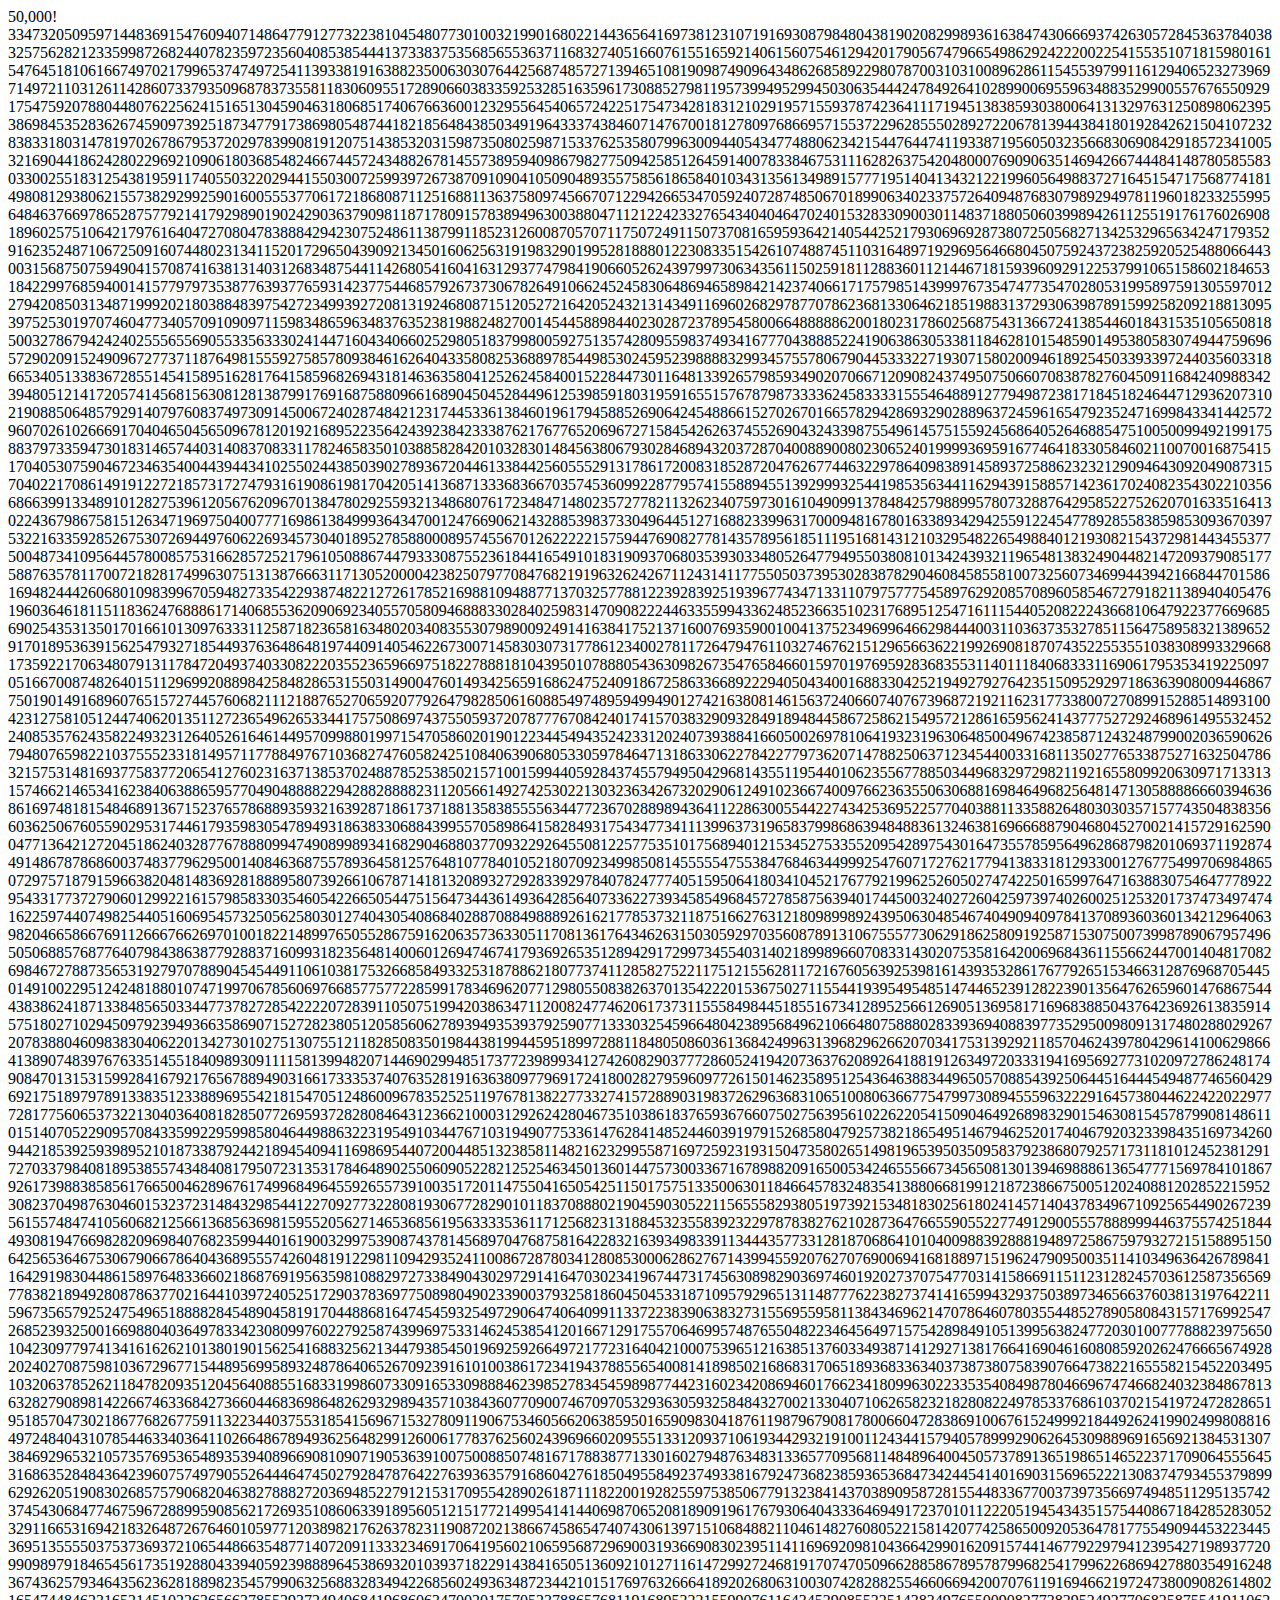
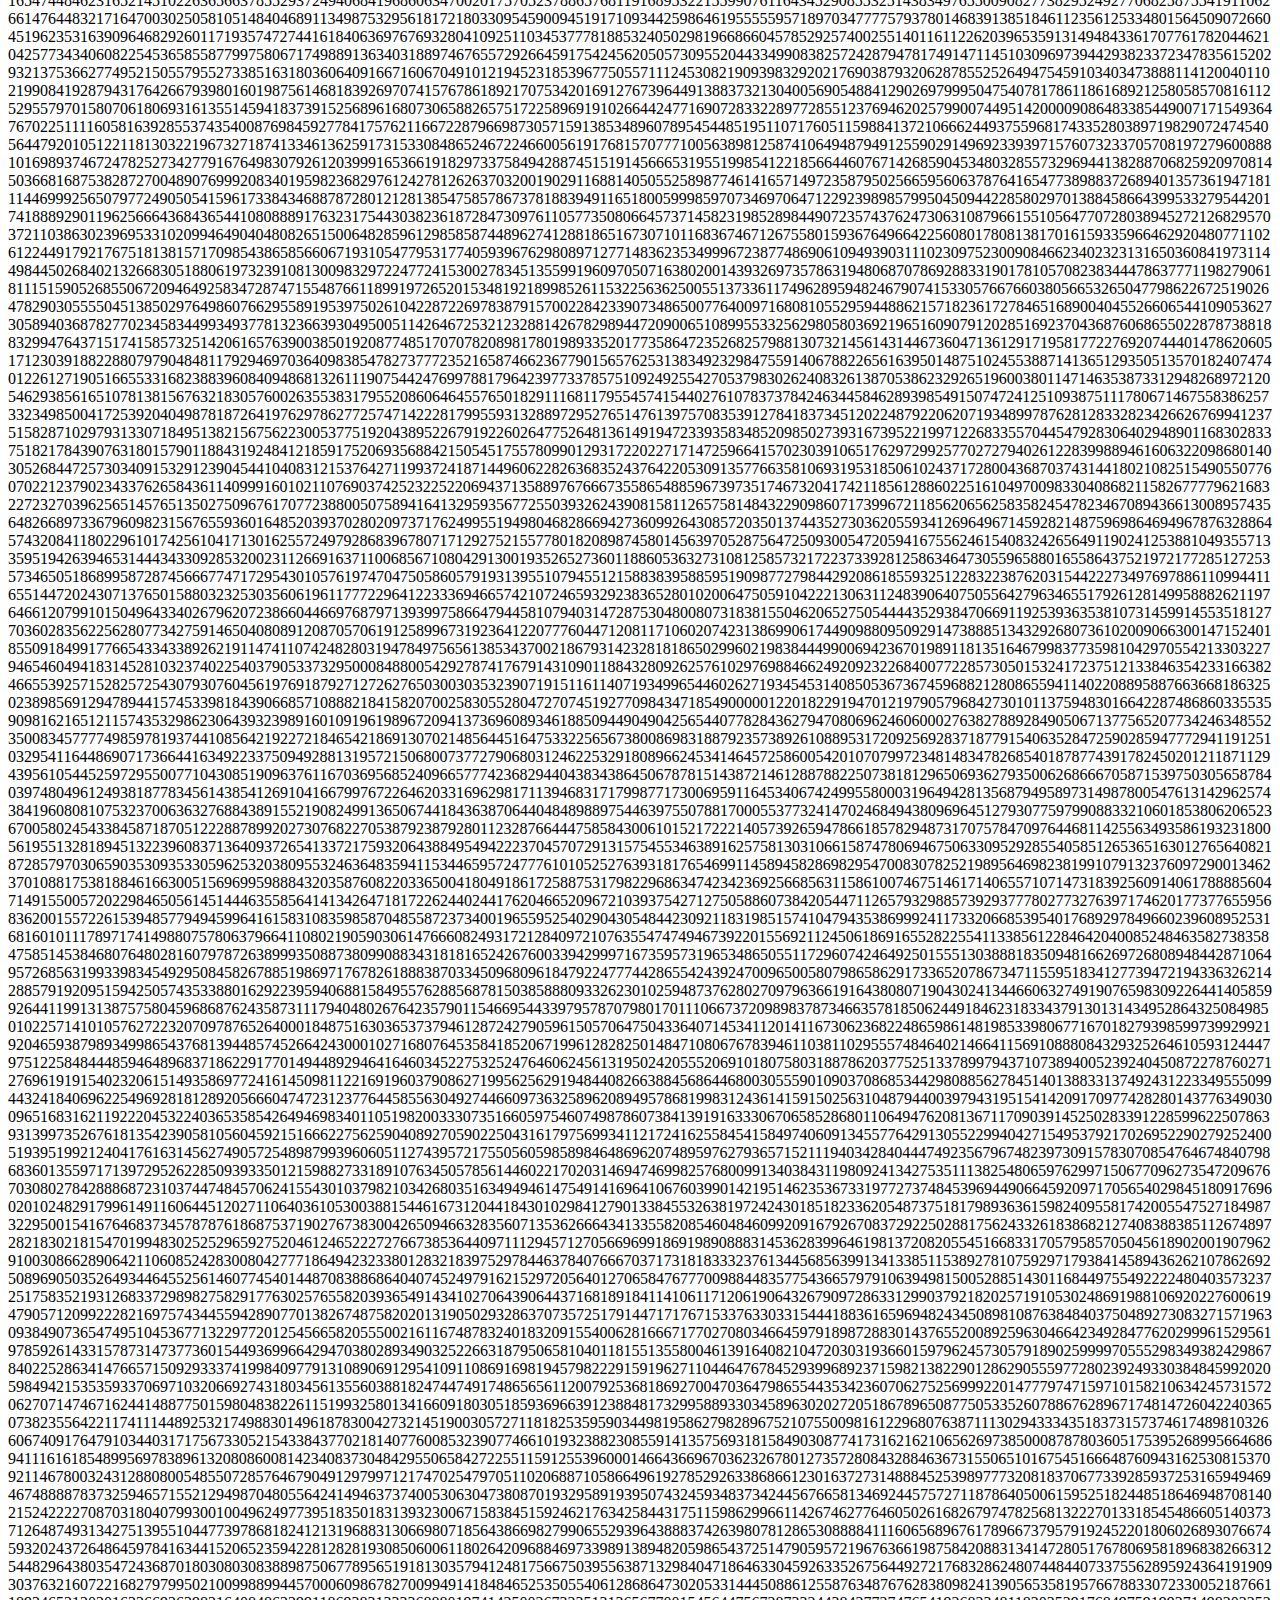
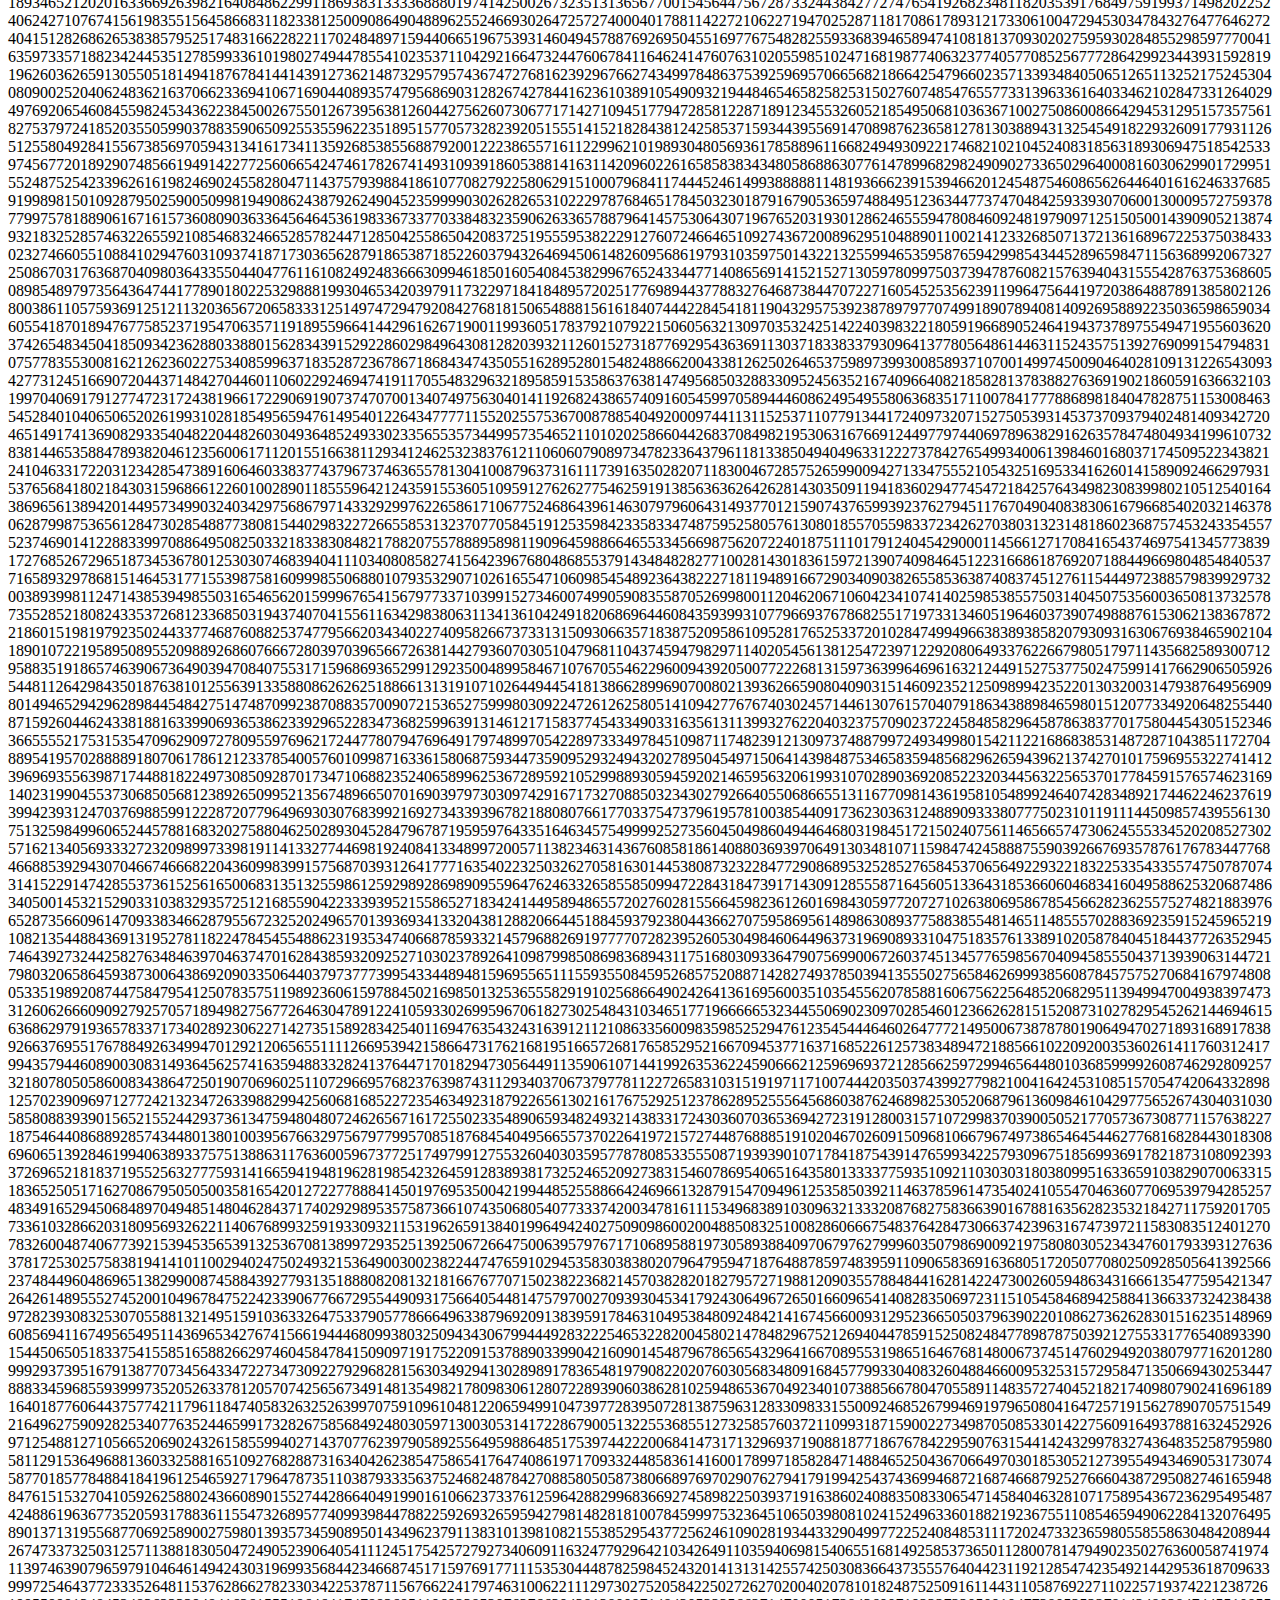
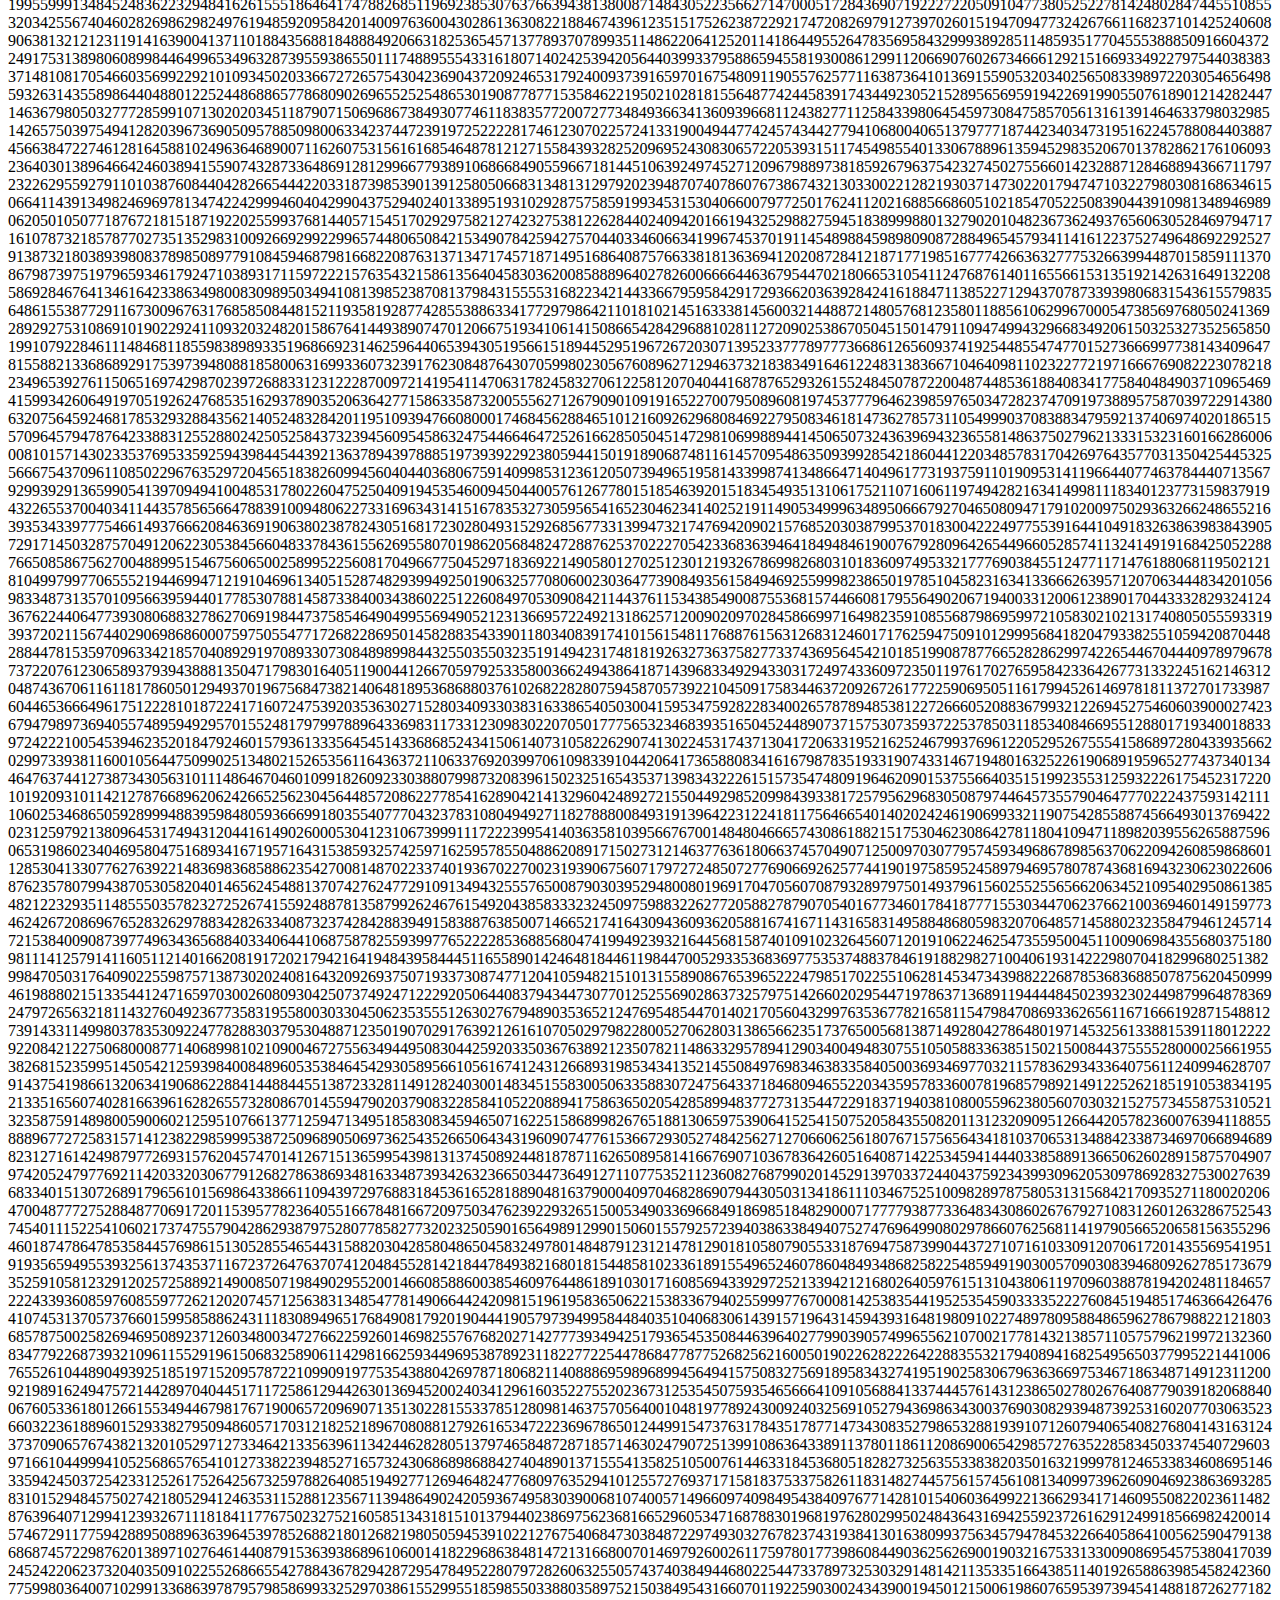
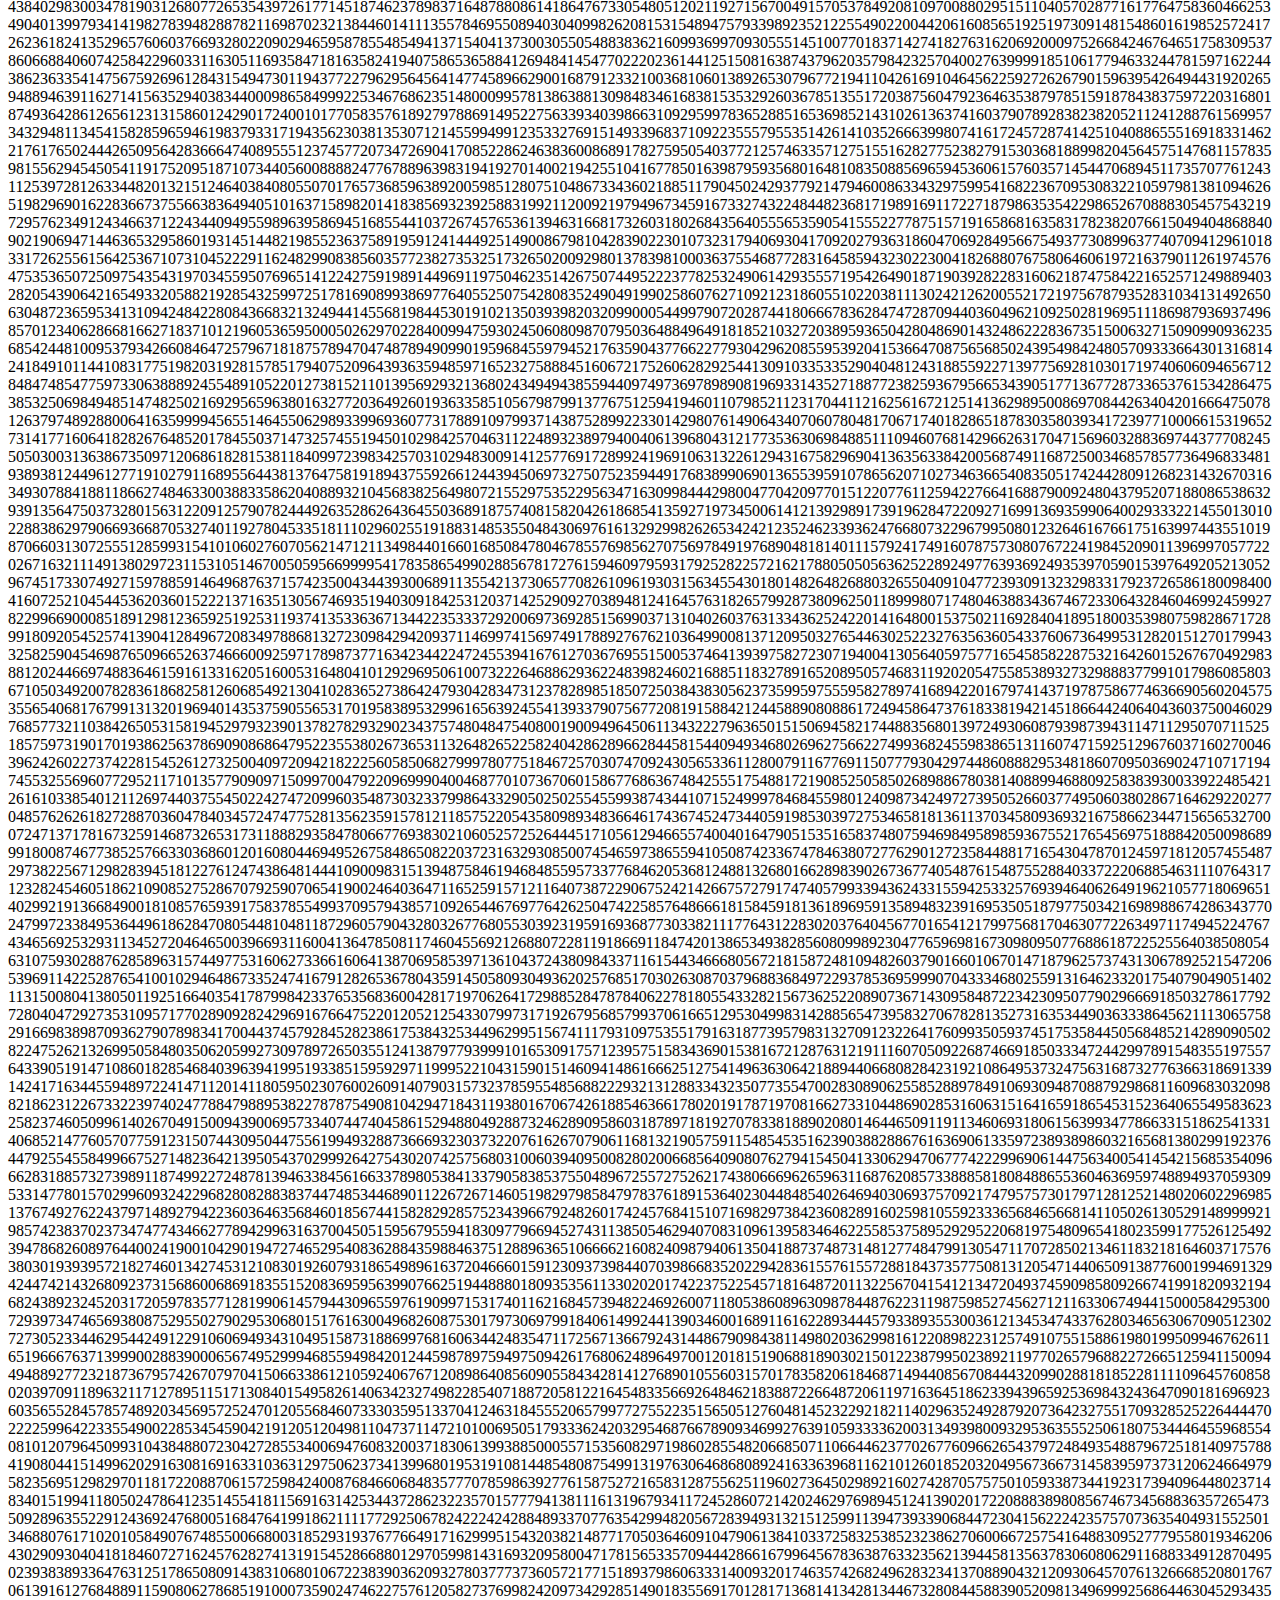
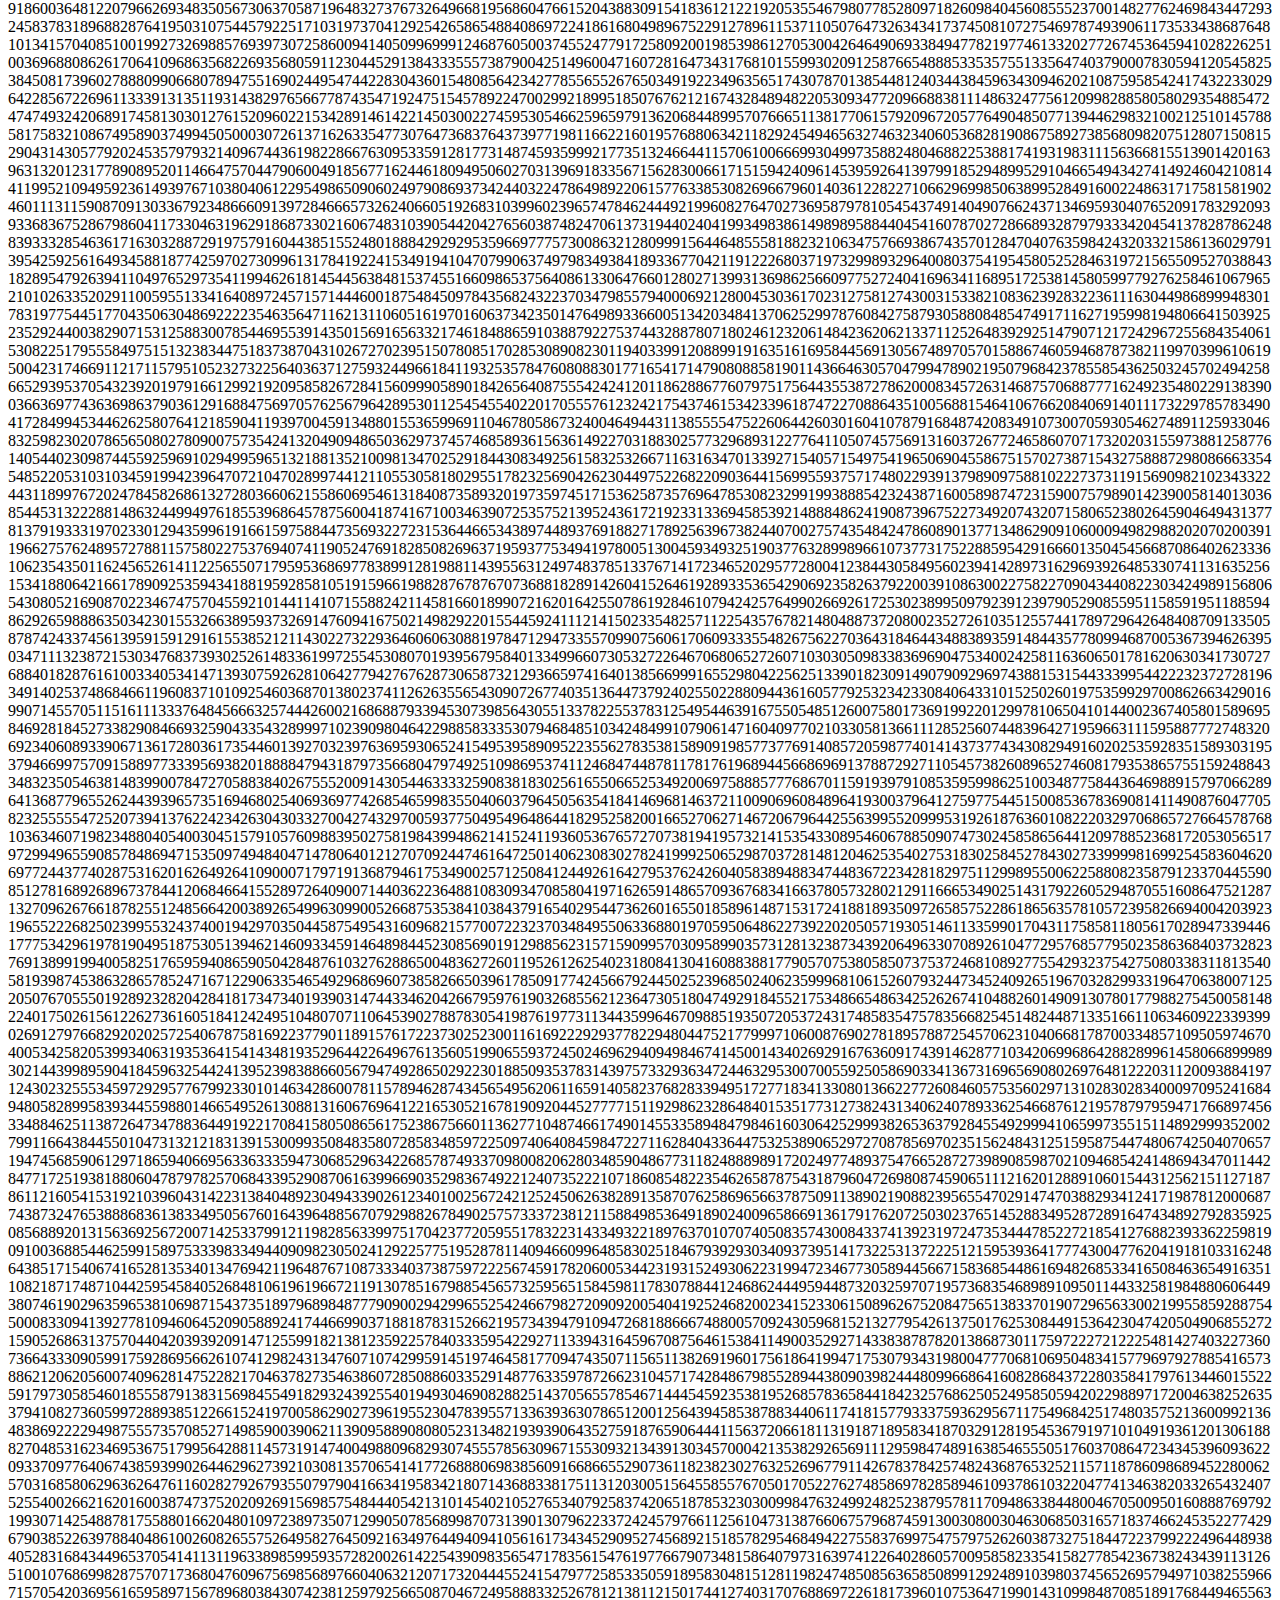
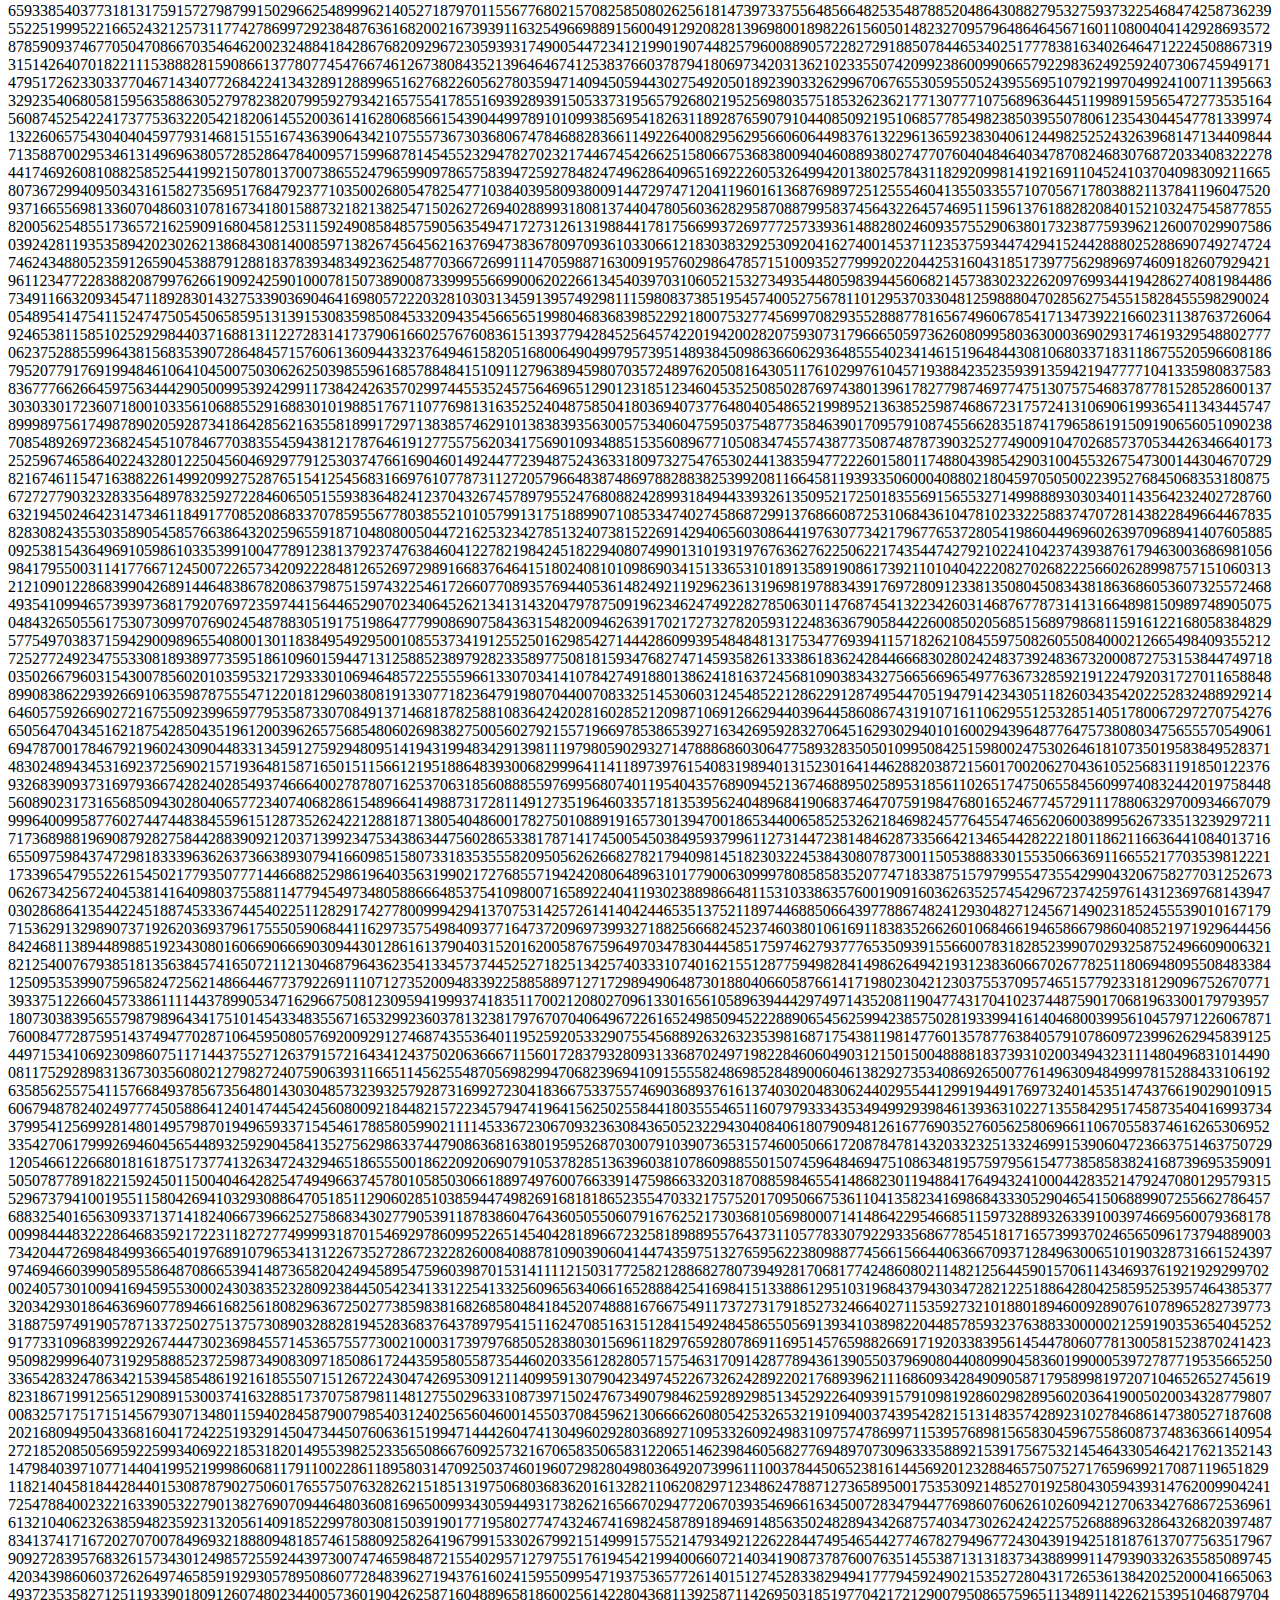
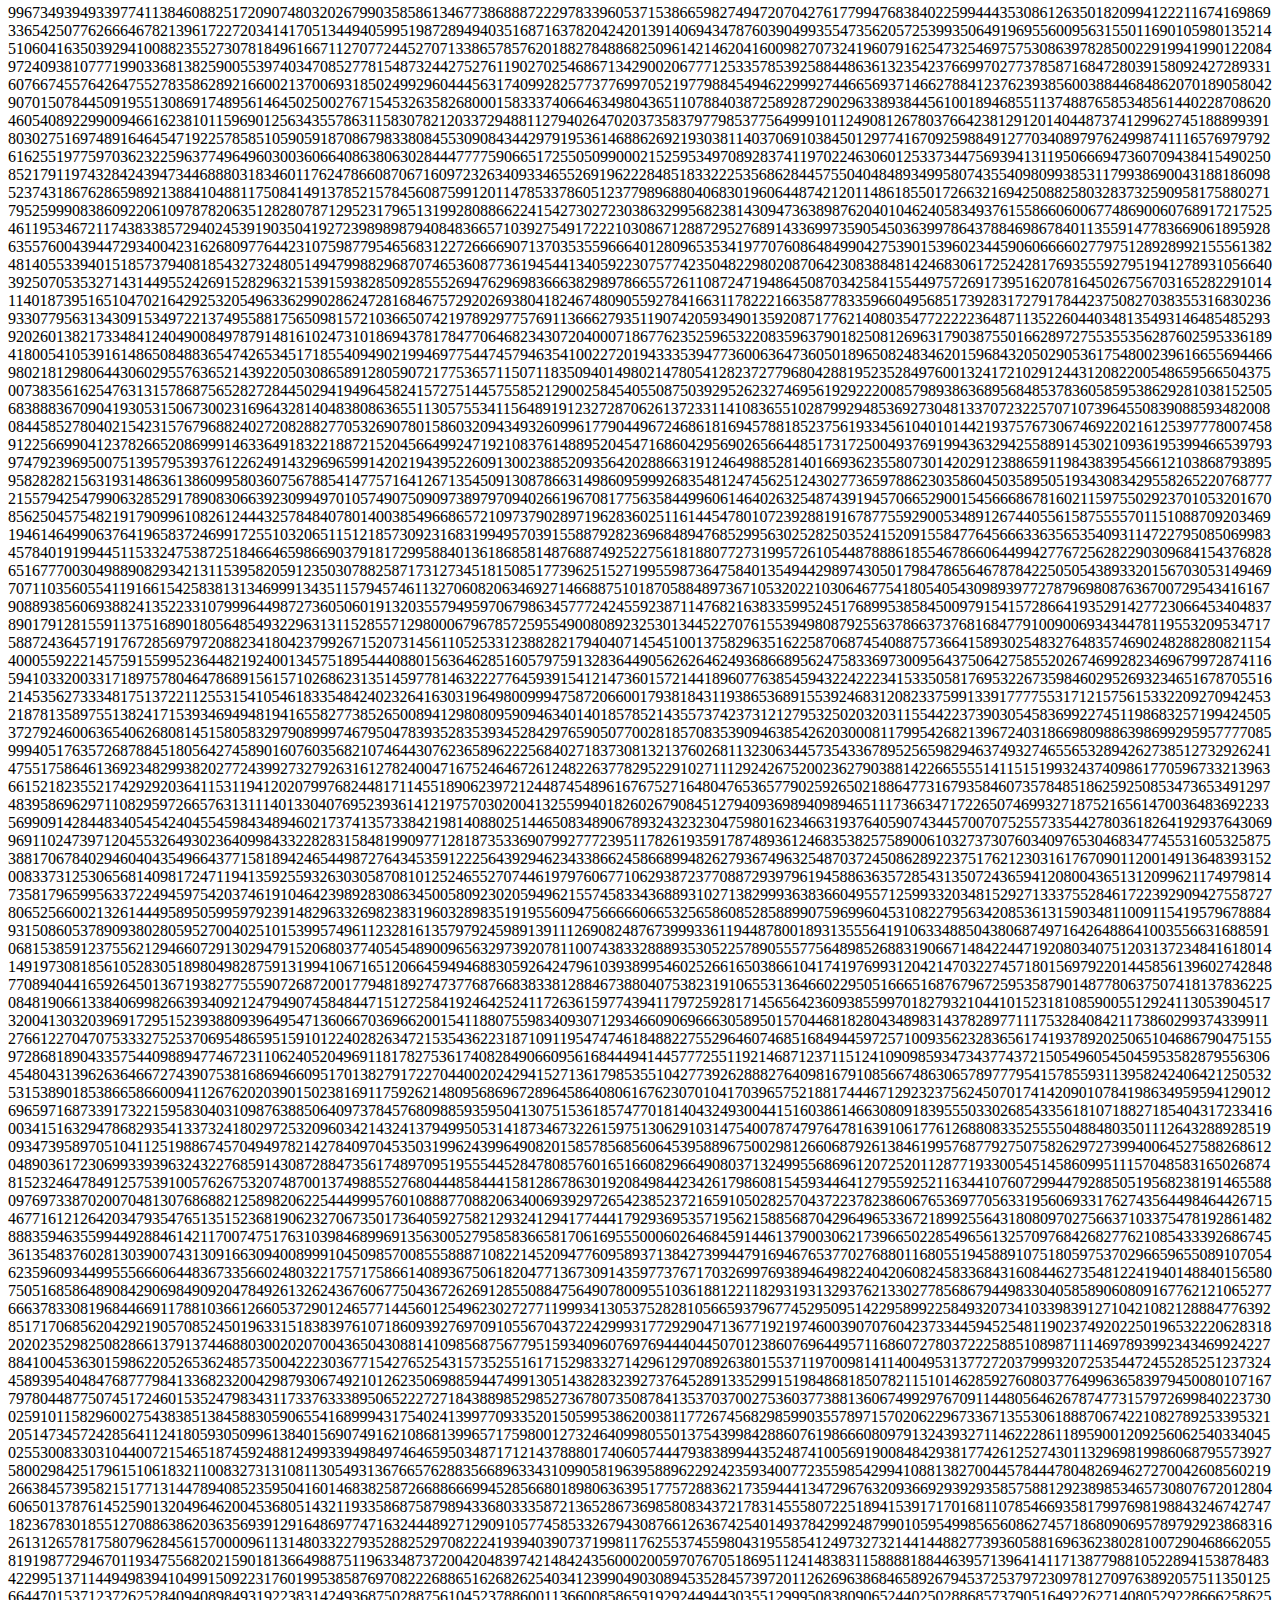
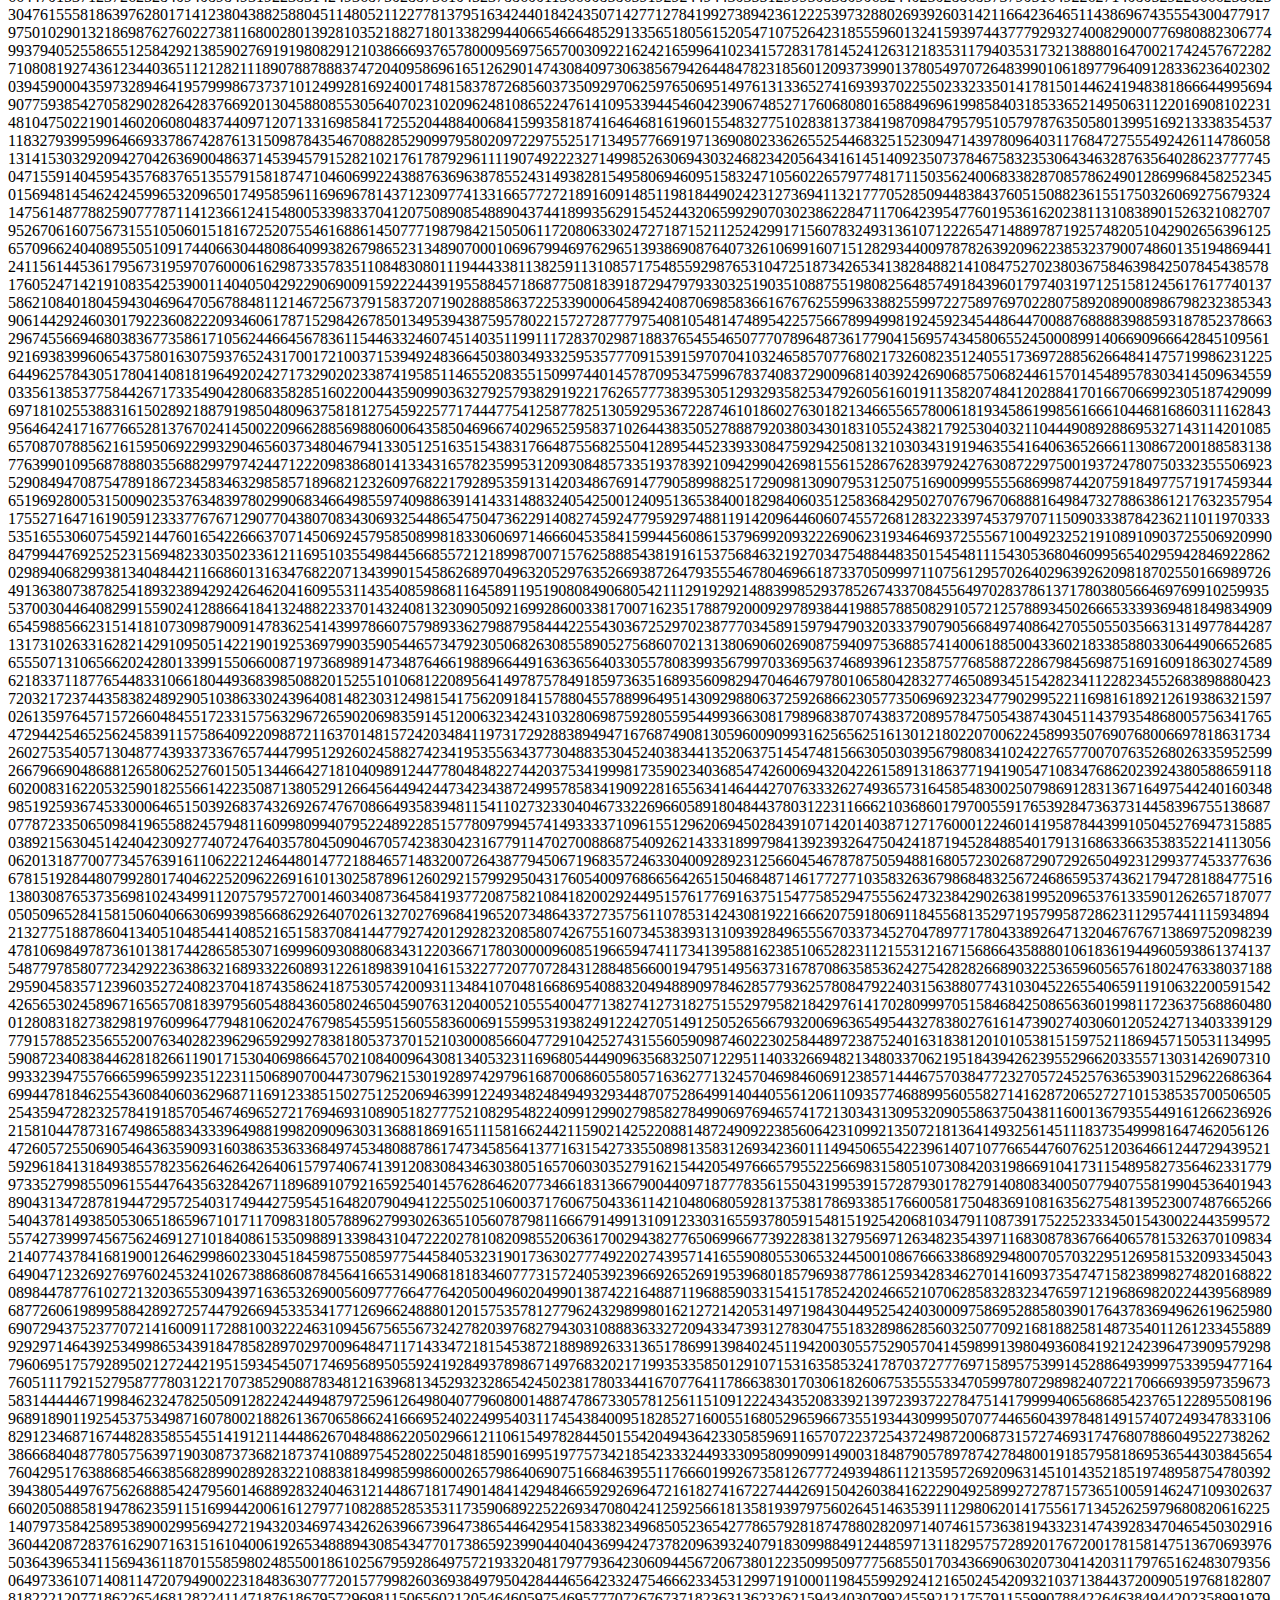
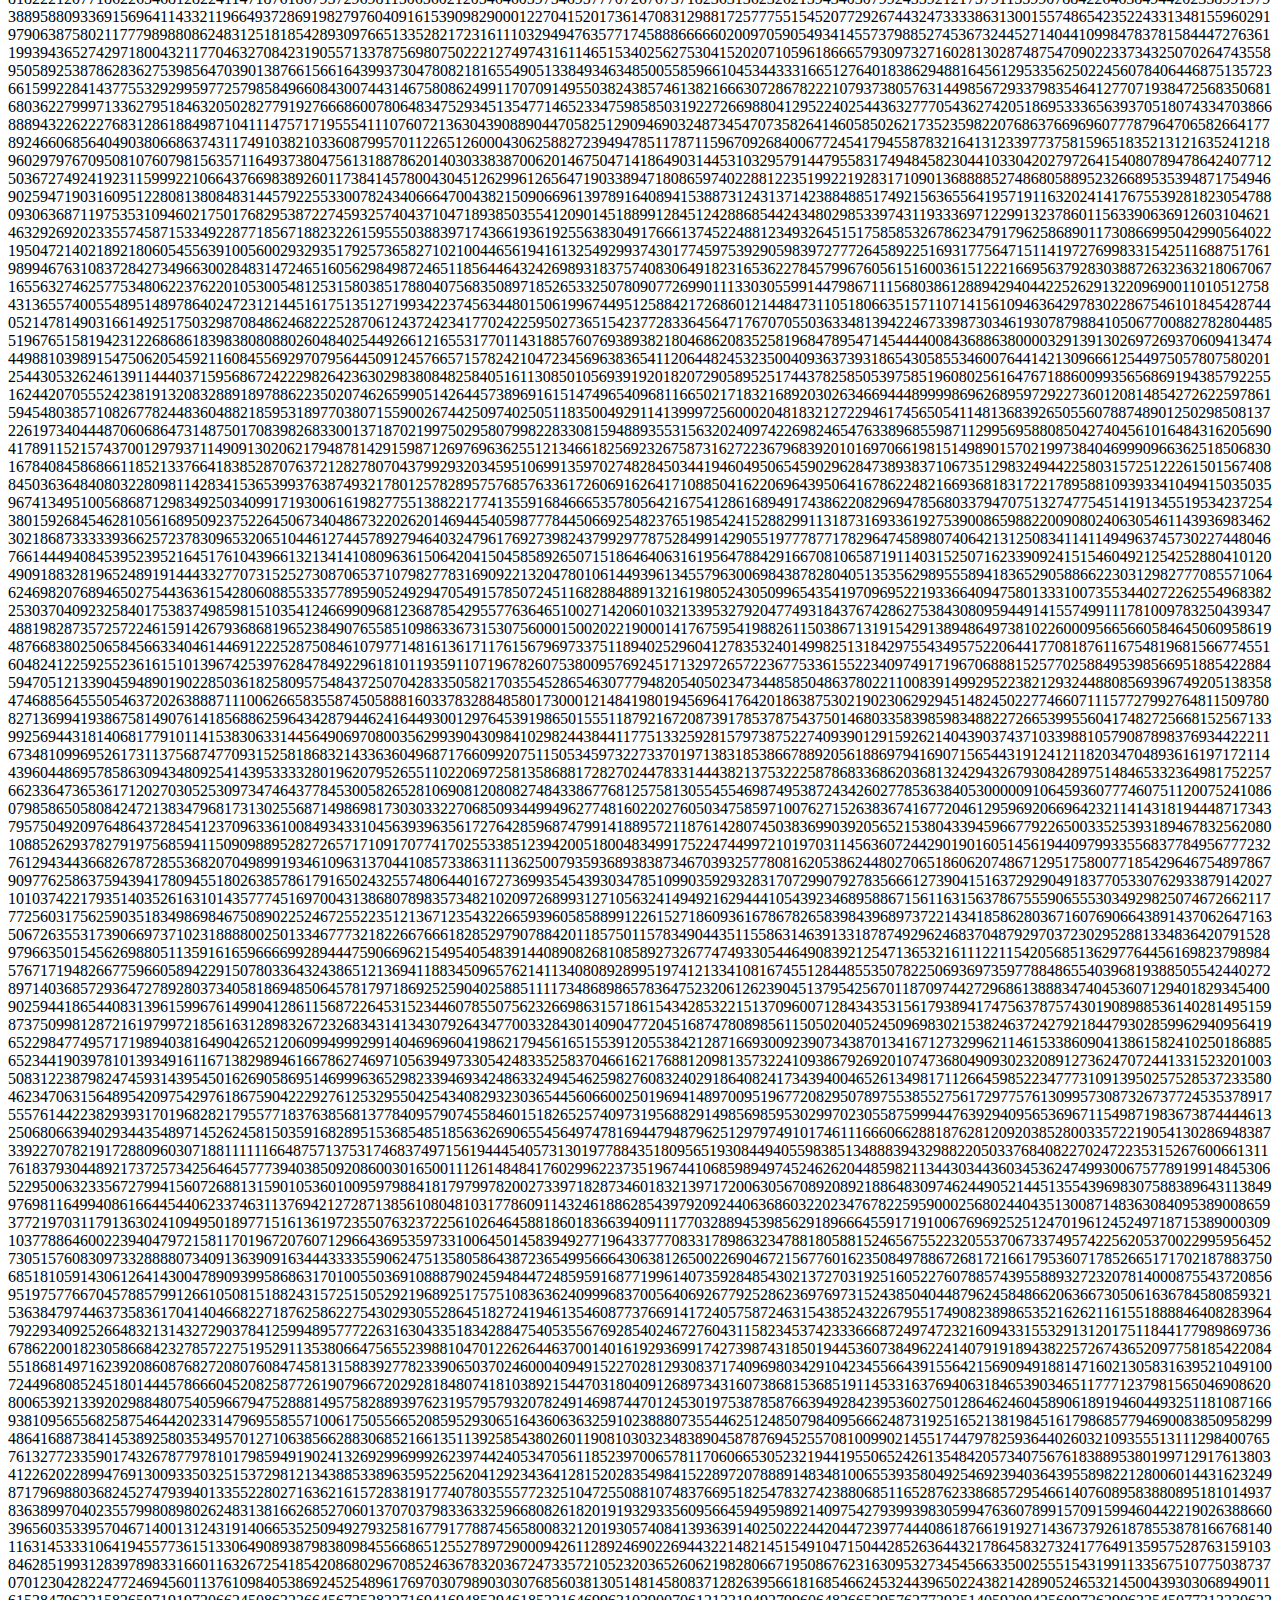
<file: 50000.html>
<!DOCTYPE html>
<html>
<body>
<div style=" word-wrap: break-word;">
50,000! 
[base64]
</div>
</body>
</html>
</file>
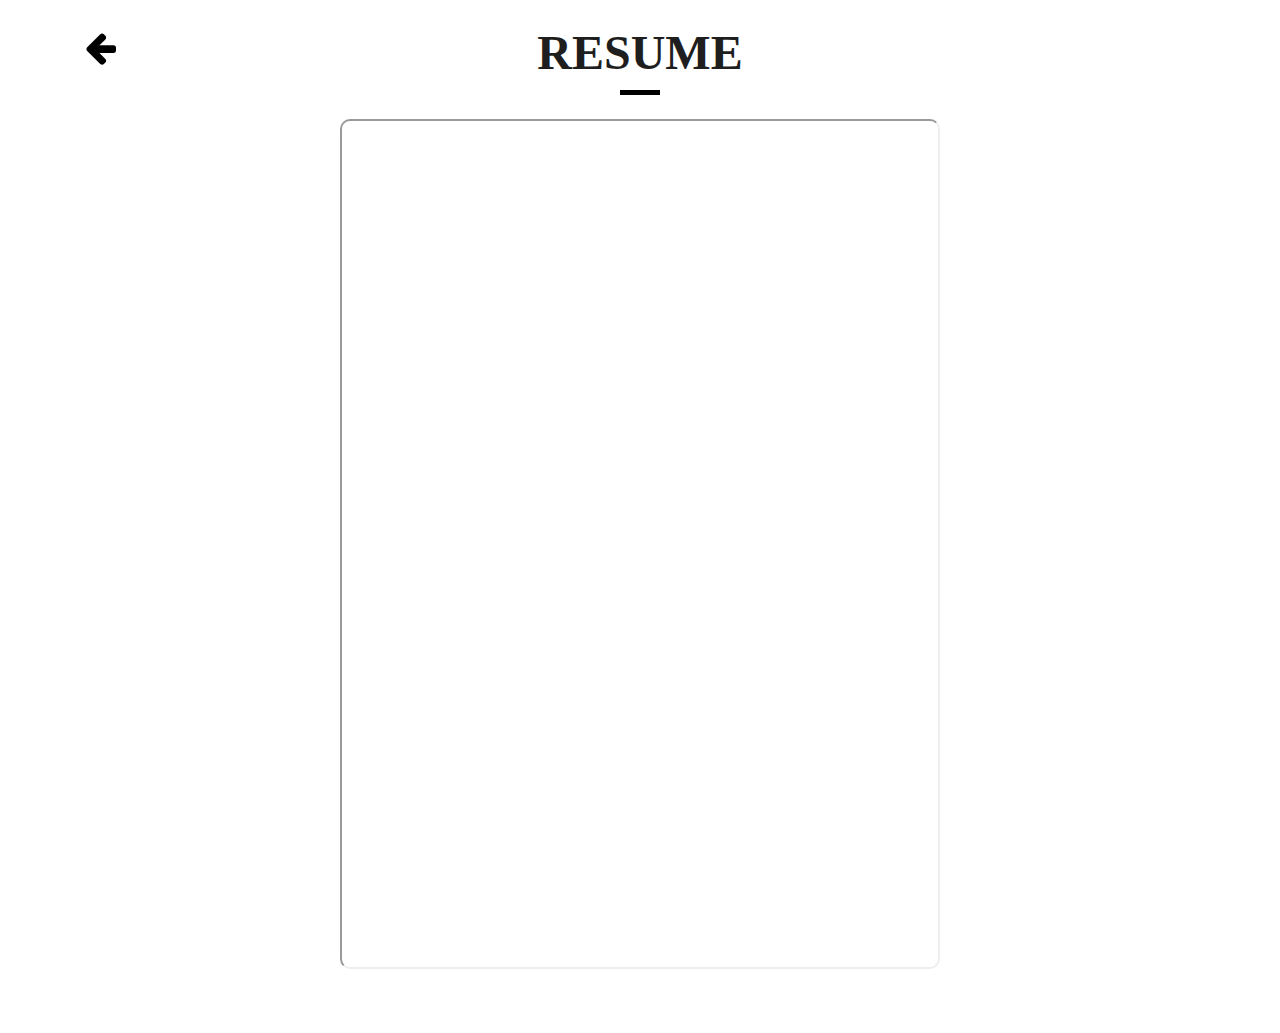
<file: resume.html>
<!DOCTYPE html>
<html lang="en">
<head>
  <meta charset="utf-8">
  <title>Mandeep Goyat</title>
  <meta content="width=device-width, initial-scale=1.0" name="viewport">
  <meta content="" name="keywords">
  <meta content="" name="description">

  <!-- Favicons -->
  <link href="img/favicon.ico" rel="icon">
  <link href="img/apple-icon.png" rel="apple-icon">

  <!-- Bootstrap CSS File -->
  <link href="lib/bootstrap/css/bootstrap.min.css" rel="stylesheet">

  <!-- Libraries CSS Files -->
  <link href="lib/font-awesome/css/font-awesome.min.css" rel="stylesheet">
  <link href="lib/animate/animate.min.css" rel="stylesheet">
  <link href="lib/ionicons/css/ionicons.min.css" rel="stylesheet">
  <link href="lib/owlcarousel/assets/owl.carousel.min.css" rel="stylesheet">
  <link href="lib/lightbox/css/lightbox.min.css" rel="stylesheet">
  <link rel="stylesheet" href="https://cdnjs.cloudflare.com/ajax/libs/font-awesome/4.7.0/css/font-awesome.min.css">

  <!-- Main Stylesheet File -->
  <link href="css/style.css" rel="stylesheet">

  <!-- =======================================================
    Theme Name: DevFolio
    Theme URL: https://bootstrapmade.com/devfolio-bootstrap-portfolio-html-template/
    Author: BootstrapMade.com
    License: https://bootstrapmade.com/license/
  ======================================================= -->
</head>

<body id="page-top" style="overflow-x: hidden;">

  <!--/ Nav Star /-->
  <nav class="navbar navbar-b navbar-trans navbar-expand-md fixed-top" id="mainNav">
    <div class="container">
      <a class="navbar-brand js-scroll" href="index.html#service" style="color: black">
        <i href="index.html#service" class="fa fa-arrow-left" style="font-size:36px"></i>
      </a>
      <button class="navbar-toggler collapsed" type="button" data-toggle="collapse" data-target="#navbarDefault"
        aria-controls="navbarDefault" aria-expanded="false" aria-label="Toggle navigation">
        <span></span>
        <span></span>
        <span></span>
      </button>
      <!-- <div class="navbar-collapse collapse justify-content-end" id="navbarDefault">
        <ul class="navbar-nav">
          <li class="nav-item">
            <a class="nav-link js-scroll active" href="#home">Home</a>
          </li>
          <li class="nav-item">
            <a class="nav-link js-scroll" href="#about">About</a>
          </li>
          <li class="nav-item">
            <a class="nav-link js-scroll" href="#service">Resume</a>
          </li>
          <li class="nav-item">
            <a class="nav-link js-scroll" href="#work">Projects</a>
          </li>
          <li class="nav-item">
            <a class="nav-link js-scroll" href="#blog">Personal</a>
          </li>
          <li class="nav-item">
            <a class="nav-link js-scroll" href="#contact">Contact</a>
          </li>
        </ul>
      </div>
    </div> -->
  </nav>
  <div class="row">
        <div class="col-sm-12">
          <div class="title-box text-center">
            <br>
            <h3 class="title-a">
              Resume
            </h3>
            <div class="line-mf"></div>
            <!-- <p class="subtitle-a"> -->
            <br>
            <div style="width: 600px; height:850px; margin: 0 auto 0 auto;">
              <!-- <embed src="img/Resume-Mandeep.pdf" type="application/pdf" width="100%" height="100%" style="pointer-events: none; overflow: hidden;"> -->
              <iframe src="img/Resume-Mandeep.pdf" width="600" height="850" style="pointer-events: none; overflow: hidden; border-radius: 10px;">
            <!-- </p> -->
            </div>

          </div>
        </div>
      </div>
</body>
</file>
<file: css/style.css>
/*
  Theme Name: DevFolio
  Theme URL: https://bootstrapmade.com/devfolio-bootstrap-portfolio-html-template/
  Author: BootstrapMade.com
  License: https://bootstrapmade.com/license/
*/

/*======================================
//--//-->   STYLES GENERALES
======================================*/
<link href="https://fonts.googleapis.com/css2?family=Merriweather&display=swap" rel="stylesheet">
<style>
@import url('https://fonts.googleapis.com/css2?family=Merriweather&display=swap');
</style>
body {
  background-color: #DEDEDE;
  /*#f5f5f5;*/
  color: #4e4e4e;
  font-family: 'Merriweather', serif;
}

h1,
h2,
h3,
h4,
h5,
h6 {
  color: #1e1e1e;
}

a {
  color: #1e1e1e;
  transition: all 0.5s ease-in-out;
}

a:hover {
  color: #000;
  text-decoration: none;
  transition: all 0.5s ease-in-out;
}

.p-r {
  position: relative;
}

.color-a {
  color: #000;
}

.color-d {
  color: #f5f5f5;
}

.color-text-a {
  color: #4e4e4e;
}

.box-shadow,
.paralax-mf,
.service-box,
.work-box,
.card-blog {
  box-shadow: 0 13px 8px -10px rgba(0, 0, 0, 0.1);
  border-radius: 25px;
}

.box-shadow-a,
.button:hover {
  box-shadow: 0 0 0 4px #cde1f8;
}

.display-5 {
  font-size: 2.5rem;
  font-family: 'Merriweather', serif;
  font-weight: 300;
  line-height: 1.1;
}

.display-6 {
  font-size: 2rem;
  font-weight: 300;
  line-height: 1.1;
  font-family: 'Merriweather', serif;
}

.avatar {
  width: 32px;
  height: 32px;
  margin-right: 4px;
  overflow: hidden;
}

.bg-image {
  background-repeat: no-repeat;
  background-attachment: fixed;
  background-size: cover;
  background-position: center center;
}

.overlay-mf {
  background-color: #000000;
}

.overlay-mf {
  position: absolute;
  top: 0;
  left: 0px;
  padding: 0;
  height: 100%;
  width: 100%;
  opacity: .7;
}

.paralax-mf {
  position: relative;
  padding: 8rem 0;
}

.display-table {
  width: 100%;
  height: 100%;
  display: table;
}

.table-cell {
  display: table-cell;
  vertical-align: middle;
}

/*--/ Sections /--*/

.sect-4 {
  padding: 4rem 0;
}

.sect-pt4 {
  padding-top: 4rem;
}

.sect-mt4 {
  margin-top: 4rem;
}

/*--/ Title s /--*/

.title-s {
  font-weight: 600;
  color: #1e1e1e;
  font-size: 1.1rem;
  font-family: 'Merriweather', serif;
}

/*--/ Title A /--*/

.title-box {
  margin-bottom: 4rem;
}

.title-a {
  font-size: 3rem;
  font-weight: bold;
  text-transform: uppercase;
  font-family: 'Merriweather', serif;
}

.subtitle-a {
  color: #4e4e4e;
}

.line-mf {
  width: 40px;
  height: 5px;
  background-color: #000;
  margin: 0 auto;
}

/*--/ Title Left /--*/

.title-box-2 {
  margin-bottom: 3rem;
}

.title-left {
  font-size: 2rem;
  position: relative;
  font-family: 'Merriweather', serif;
}

.title-left:before {
  content: '';
  position: absolute;
  height: 3px;
  background-color: #000;
  width: 100px;
  bottom: -12px;
}

/*------/ Box /------*/

.box-pl2 {
  padding-left: 2rem;
}

.box-shadow-full {
  padding: 3rem 1.25rem;
  position: relative;
  background-color: #DEDEDE;
  margin-bottom: 3rem;
  z-index: 2;
  box-shadow: 0 1px 1px 0 rgba(0, 0, 0, 0.06), 0 2px 5px 0 rgba(0, 0, 0, 0.2);
}

/*------/ Socials /------*/

.socials {
  padding: 1.5rem 0;
}

.socials ul li {
  display: inline-block;
}

.socials .ico-circle {
  height: 40px;
  width: 40px;
  font-size: 1.7rem;
  border-radius: 50%;
  line-height: 1.4;
  margin: 0 15px 0 0;
  box-shadow: 0 0 0 3px #000;
  transition: all 500ms ease;
  font-family: 'Merriweather', serif;
}

.socials .ico-circle:hover {
  background-color: #000;
  color: #fff;
  box-shadow: 0 0 0 3px #ffffff;
  transition: all 500ms ease;
}

/*------/ Ul resect /------*/

.ul-resect,
.socials ul,
.list-ico,
.blog-wrapper .post-meta ul,
.box-comments .list-comments,
.widget-sidebar .list-sidebar,
.widget-tags ul {
  list-style: none;
  padding-left: 0;
  margin-bottom: 0;
}

.list-ico {
  line-height: 2;
}

.list-ico span {
  color: #000;
  margin-right: 10px;
}

/*------/ Ico Circle /------*/

.ico-circle {
  height: 100px;
  width: 100px;
  font-size: 2rem;
  border-radius: 50%;
  line-height: 1.55;
  margin: 0 auto;
  text-align: center;
  box-shadow: 0 0 0 10px #000;
  display: block;
  font-family: 'Merriweather', serif;
}

/*------/ Owl Carousel /------*/

.owl-theme .owl-dots {
  text-align: center;
  margin-top: 18px;
}

.owl-theme .owl-dots .owl-dot {
  display: inline-block;
}

.owl-theme .owl-dots .owl-dot span {
  width: 18px;
  height: 7px;
  margin: 5px 5px;
  background: #cde1f8;
  border: 0px solid #ffffff;
  display: block;
  transition: all 0.6s ease-in-out;
  cursor: pointer;
}

.owl-theme .owl-dots .owl-dot:hover span {
  background-color: #ffffff;
}

.owl-theme .owl-dots .owl-dot.active span {
  background-color: #1B1B1B;
  width: 25px;
}

/*--/ Scrolltop s /--*/

.scrolltop-mf {
  position: relative;
  display: none;
}

.scrolltop-mf span {
  z-index: 999;
  position: fixed;
  width: 42px;
  height: 42px;
  background-color: #000;
  opacity: .7;
  font-size: 1.6rem;
  line-height: 1.5;
  text-align: center;
  color: #fff;
  top: auto;
  left: auto;
  right: 30px;
  bottom: 50px;
  cursor: pointer;
  border-radius: 50%;
  font-family: 'Merriweather', serif;
}

/* Back to top button */

.back-to-top {
  position: fixed;
  display: none;
  background: #000;
  color: #fff;
  width: 44px;
  height: 44px;
  text-align: center;
  line-height: 1;
  font-size: 16px;
  border-radius: 50%;
  right: 15px;
  bottom: 15px;
  transition: background 0.5s;
  z-index: 11;
  font-family: 'Merriweather', serif;
}

.back-to-top i {
  padding-top: 12px;
  color: #fff;
}

/* Prelaoder */

#preloader {
  position: fixed;
  top: 0;
  left: 0;
  right: 0;
  bottom: 0;
  z-index: 9999;
  overflow: hidden;
  background: #fff;
}

#preloader:before {
  content: "";
  position: fixed;
  top: calc(50% - 30px);
  left: calc(50% - 30px);
  border: 6px solid #f2f2f2;
  border-top: 6px solid #000;
  border-radius: 50%;
  width: 60px;
  height: 60px;
  -webkit-animation: animate-preloader 1s linear infinite;
  animation: animate-preloader 1s linear infinite;
}

@-webkit-keyframes animate-preloader {
  0% {
    -webkit-transform: rotate(0deg);
    transform: rotate(0deg);
  }

  100% {
    -webkit-transform: rotate(360deg);
    transform: rotate(360deg);
  }
}

@keyframes animate-preloader {
  0% {
    -webkit-transform: rotate(0deg);
    transform: rotate(0deg);
  }

  100% {
    -webkit-transform: rotate(360deg);
    transform: rotate(360deg);
  }
}

/*======================================
//--//-->   NAVBAR
======================================*/

.navbar-b {
  transition: all .5s ease-in-out;
  background-color: transparent;
  padding-top: 1.563rem;
  padding-bottom: 1.563rem;
}

.navbar-b.navbar-reduce {
  box-shadow: 0px 6px 9px 0px rgba(0, 0, 0, 0.06);
}

.navbar-b.navbar-trans .nav-item,
.navbar-b.navbar-reduce .nav-item {
  position: relative;
  padding-right: 10px;
  padding-left: 0;
}

.navbar-b.navbar-trans .nav-link,
.navbar-b.navbar-reduce .nav-link {
  color: #fff;
  text-transform: uppercase;
  font-weight: 600;
  font-family: 'Merriweather', serif;
}

.navbar-b.navbar-trans .nav-link:before,
.navbar-b.navbar-reduce .nav-link:before {
  content: '';
  position: absolute;
  margin-left: 0px;
  width: 0%;
  bottom: 0;
  left: 0;
  height: 2px;
  transition: all 500ms ease;
}

.navbar-b.navbar-trans .nav-link:hover,
.navbar-b.navbar-reduce .nav-link:hover {
  color: #1B1B1B;
}

.navbar-b.navbar-trans .nav-link:hover:before,
.navbar-b.navbar-reduce .nav-link:hover:before {
  width: 35px;
}

.navbar-b.navbar-trans .show > .nav-link:before,
.navbar-b.navbar-trans .active > .nav-link:before,
.navbar-b.navbar-trans .nav-link.show:before,
.navbar-b.navbar-trans .nav-link.active:before,
.navbar-b.navbar-reduce .show > .nav-link:before,
.navbar-b.navbar-reduce .active > .nav-link:before,
.navbar-b.navbar-reduce .nav-link.show:before,
.navbar-b.navbar-reduce .nav-link.active:before {
  width: 35px;
}

.navbar-b.navbar-trans .nav-link:before {
  background-color: #DEDEDE;
  /*#fff;*/
}

.navbar-b.navbar-trans .nav-link:hover {
  color: #fff;
}

.navbar-b.navbar-trans .show > .nav-link,
.navbar-b.navbar-trans .active > .nav-link,
.navbar-b.navbar-trans .nav-link.show,
.navbar-b.navbar-trans .nav-link.active {
  color: #fff;
}

.navbar-b.navbar-reduce {
  transition: all .5s ease-in-out;
  background-color: #DEDEDE;
  /*#fff;*/
  padding-top: 15px;
  padding-bottom: 15px;
}

.navbar-b.navbar-reduce .nav-link {
  color: #000000;
}

.navbar-b.navbar-reduce .nav-link:before {
  background-color: #000000;
}

.navbar-b.navbar-reduce .nav-link:hover {
  color: #000000;
}

.navbar-b.navbar-reduce .show > .nav-link,
.navbar-b.navbar-reduce .active > .nav-link,
.navbar-b.navbar-reduce .nav-link.show,
.navbar-b.navbar-reduce .nav-link.active {
  color: #000000;
}

.navbar-b.navbar-reduce .navbar-brand {
  color: #000000;
}

.navbar-b.navbar-reduce .navbar-toggler span {
  background-color: #1B1B1B;
}

.navbar-b .navbar-brand {
  color: #fff;
  font-size: 1.6rem;
  font-weight: 600;
  font-family: 'Merriweather', serif;
}

.navbar-b .navbar-nav .dropdown-item.show .dropdown-menu,
.navbar-b .dropdown.show .dropdown-menu,
.navbar-b .dropdown-btn.show .dropdown-menu {
  -webkit-transform: translate3d(0px, 0px, 0px);
  transform: translate3d(0px, 0px, 0px);
  visibility: visible !important;
}

.navbar-b .dropdown-menu {
  margin: 1.12rem 0 0;
  border-radius: 0;
}

.navbar-b .dropdown-menu .dropdown-item {
  padding: .7rem 1.7rem;
  transition: all 500ms ease;
}

.navbar-b .dropdown-menu .dropdown-item:hover {
  background-color: #000;
  color: #fff;
  transition: all 500ms ease;
}

.navbar-b .dropdown-menu .dropdown-item.active {
  background-color: #000;
}

/*--/ Hamburger Navbar /--*/

.navbar-toggler {
  position: relative;
}

.navbar-toggler:focus,
.navbar-toggler:active {
  outline: 0;
}

.navbar-toggler span {
  display: block;
  background-color: #fff;
  height: 3px;
  width: 25px;
  margin-top: 4px;
  margin-bottom: 4px;
  -webkit-transform: rotate(0deg);
  transform: rotate(0deg);
  left: 0;
  opacity: 1;
}

.navbar-toggler span:nth-child(1),
.navbar-toggler span:nth-child(3) {
  transition: -webkit-transform .35s ease-in-out;
  transition: transform .35s ease-in-out;
  transition: transform .35s ease-in-out, -webkit-transform .35s ease-in-out;
}

.navbar-toggler:not(.collapsed) span:nth-child(1) {
  position: absolute;
  left: 12px;
  top: 10px;
  -webkit-transform: rotate(135deg);
  transform: rotate(135deg);
  opacity: 0.9;
}

.navbar-toggler:not(.collapsed) span:nth-child(2) {
  height: 12px;
  visibility: hidden;
  background-color: transparent;
}

.navbar-toggler:not(.collapsed) span:nth-child(3) {
  position: absolute;
  left: 12px;
  top: 10px;
  -webkit-transform: rotate(-135deg);
  transform: rotate(-135deg);
  opacity: 0.9;
}

/*======================================
//--//-->   INTRO
======================================*/

.intro {
  height: 100vh;
  position: relative;
  color: #fff;
}

.intro .intro-content {
  text-align: center;
  position: absolute;
}

.intro .overlay-itro {
  background-color: rgba(0, 0, 0, 0.6);
  position: absolute;
  top: 0;
  left: 0px;
  padding: 0;
  height: 100%;
  width: 100%;
  opacity: .9;
}

.intro .intro-title {
  color: #fff;
  font-weight: 600;
  font-size: 3rem;
  font-family: 'Merriweather', serif;
}

.intro .intro-subtitle {
  font-size: 1.5rem;
  font-weight: 300;
}

.intro .text-slider-items {
  display: none;
}

.intro-single {
  height: 350px;
}

.intro-single .intro-content {
  margin-top: 30px;
}

.intro-single .intro-title {
  text-transform: uppercase;
  font-size: 3rem;
}

.intro-single .breadcrumb {
  background-color: transparent;
  color: #000;
}

.intro-single .breadcrumb .breadcrumb-item:before {
  color: #fff;
}

.intro-single .breadcrumb .breadcrumb-item.active {
  color: #fff;
}

.intro-single .breadcrumb a {
  color: #fff;
}

/*======================================
//--//-->   ABOUT
======================================*/

.about-mf .box-shadow-full {
  padding-top: 4rem;
  padding-bottom: 4rem;
}

.about-mf .about-img {
  margin-bottom: 2rem;
}

.about-mf .about-img img {
  margin-left: 10px;
}

.skill-mf span {
  color: #4e4e4e;
}

.skill-mf .progress {
  background-color: #fff;
  margin: .5rem 0 1.2rem 0;
  border-radius: 0;
  height: .7rem;
}

.skill-mf .progress .progress-bar {
  height: .7rem;
  background-color: #000;
}

/*======================================
//--//-->   SERVICES
======================================*/

.service-box {
  background-color: #fff;
  padding: 2.5rem 1.3rem;
  border-radius: 1rem;
  margin-bottom: 3rem;
}

.service-box:hover .ico-circle {
  transition: all 500ms ease;
  color: #fff;
  background-color: #000;
  box-shadow: 0 0 0 10px #fff;
}

.service-box .service-ico {
  margin-bottom: 1rem;
  color: #1e1e1e;
}

.service-box .ico-circle {
  transition: all 500ms ease;
  font-size: 4rem;
}

.service-box .s-title {
  font-size: 1.4rem;
  text-transform: uppercase;
  text-align: center;
  padding: .4rem 0;
}

.service-box .s-description {
  color: #4e4e4e;
}

/*======================================
//--//-->   COUNTER
======================================*/

.counter-box {
  color: #fff;
  text-align: center;
}

.counter-ico {
  margin-bottom: 1rem;
}

.counter-ico .ico-circle {
  height: 60px;
  width: 60px;
  line-height: 1.8;
  box-shadow: 0 0 0 10px #fff;
}

.counter-num .counter {
  font-size: 2rem;
  margin-bottom: 0;
}

/*======================================
//--//-->   PORTFOLIO
======================================*/

.work-box {
  margin-bottom: 3rem;
  -webkit-backface-visibility: hidden;
  backface-visibility: hidden;
  background-color: #fff;
  border-radius: 25px;
}

.work-box:hover img {
  -webkit-transform: scale(1.05);
  transform: scale(1.05);
}

.work-img {
  display: block;
  overflow: hidden;
  border-top-left-radius: 25px;
  border-top-right-radius: 25px;
}

.work-img img {
  transition: all 1s;
}

.work-content {
  padding: 2rem 3% 1rem 4%;
}

.work-content .w-more {
  color: #4e4e4e;
  font-size: .8rem;
}

.work-content .w-more .w-ctegory {
  color: #000;
}

.work-content .w-like {
  font-size: 2.5rem;
  color: #000;
  float: right;
}

.work-content .w-like a {
  color: #000;
}

.work-content .w-like .num-like {
  font-size: .7rem;
}

.w-title {
  font-size: 1.2rem;
}

/*======================================
//--//-->   TESTIMONIALS
======================================*/

.testimonials .owl-carousel .owl-item img {
  width: auto;
}

.testimonial-box {
  color: #fff;
  text-align: center;
}

.testimonial-box .author-test {
  margin-top: 1rem;
}

.testimonial-box .author-test img {
  margin: 0 auto;
}

.testimonial-box .author {
  color: #fff;
  text-transform: uppercase;
  font-weight: 600;
  margin: 1rem 0;
  display: block;
  font-size: 1.4rem;
}

.testimonial-box .comit {
  font-size: 2rem;
  color: #000;
  background-color: #fff;
  width: 52px;
  height: 52px;
  display: block;
  margin: 0 auto;
  border-radius: 50%;
  line-height: 1.6;
}

/*======================================
//--//-->   BLOG
======================================*/

.card-blog .card-body {
  position: relative;
}

.card-blog .card-category-box {
  position: absolute;
  text-align: center;
  top: -16px;
  left: 15px;
  right: 15px;
  line-height: 25px;
  overflow: hidden;
  border-radius: 25px;
}

.card-blog .card-category {
  display: inline-block;
  color: #fff;
  padding: 0 15px 5px;
  overflow: hidden;
  background-color: #000;
  border-radius: 25px;
}

.card-blog .card-category .category {
  color: #fff;
  display: inline-block;
  text-transform: uppercase;
  font-size: .7rem;
  letter-spacing: .1px;
  margin-bottom: 0;
  border-radius: 25px;
}

.card-blog .card-title {
  font-size: 1.3rem;
  margin-top: .6rem;
}

.card-blog .card-description {
  color: #4e4e4e;
}

.card-blog .post-author {
  display: inline-block;
}

.card-blog .post-date {
  color: #4e4e4e;
  display: inline-block;
  float: right;
  border-radius: 25px;
}

/*======================================
//--//-->   BLOG-SINGLE
======================================*/

.post-box,
.form-comments,
.box-comments,
.widget-sidebar {
  padding: 2rem;
  background-color: #fff;
  margin-bottom: 3rem;
}

.blog-wrapper .article-title {
  font-size: 1.5rem;
}

.blog-wrapper .post-meta {
  margin: 1rem 0;
}

.blog-wrapper .post-meta ul {
  border-left: 4px solid #000;
  margin-top: 1rem;
}

.blog-wrapper .post-meta ul li {
  display: inline-block;
  margin-left: 15px;
}

.blog-wrapper .post-meta ul a {
  color: #000;
}

.blog-wrapper .post-meta ul span {
  color: #1e1e1e;
}

.blog-wrapper .blockquote {
  border-left: 4px solid #000;
  padding: 18px;
  font-style: italic;
}

/*------/ Comments /------*/

.box-comments .list-comments li {
  padding-bottom: 40px;
}

.box-comments .list-comments .comment-avatar {
  display: table-cell;
  vertical-align: top;
}

.box-comments .list-comments .comment-avatar img {
  width: 80px;
  height: 80px;
}

.box-comments .list-comments .comment-author {
  font-size: 1.3rem;
}

.box-comments .list-comments .comment-details {
  display: table-cell;
  vertical-align: top;
  padding-left: 25px;
}

.box-comments .list-comments a {
  color: #000;
}

.box-comments .list-comments span {
  color: #1e1e1e;
  font-style: italic;
}

.box-comments .comment-children {
  margin-left: 40px;
}

/*------/ Sidebar /------*/

.widget-sidebar .sidebar-title {
  font-size: 1.6rem;
  font-weight: 600;
  border-left: 5px solid #000;
  padding-left: 15px;
  text-transform: uppercase;
  margin-bottom: 1.5rem;
}

.widget-sidebar .list-sidebar li {
  position: relative;
  padding: 6px 0 6px 24px;
}

.widget-sidebar .list-sidebar li:before {
  position: absolute;
  content: "";
  width: 10px;
  height: 1px;
  left: 0;
  background-color: #000;
  top: 20px;
}

.sidebar-search input {
  background-color: #fff;
  border-radius: 0;
  transition: all 0.5s ease-in-out;
}

.sidebar-search .btn-search {
  background-color: #000;
  border-color: #000;
  border-radius: 0;
  padding-left: 20px;
  padding-right: 20px;
}

.widget-tags ul li {
  display: inline-block;
  background-color: #000;
  padding: .2rem .6rem;
  margin-bottom: .5rem;
  border-radius: 15px;
}

.widget-tags ul li a {
  color: #fff;
}

/*======================================
//--//-->   CONTACT
======================================*/

.footer-paralax {
  padding: 4rem 0 0 0;
}

.contact-mf {
  margin-top: 4rem;
  border-radius: 25px;
}

/*======================================
//--//-->   FOOTER
======================================*/

footer {
  text-align: center;
  color: #808080;
  padding-bottom: 4rem;
  font-size:12px;
}

footer .copyright {
  margin-bottom: .3rem;
}

footer .credits {
  margin-bottom: 0;
}

footer .credits a {
  color: #808080;
}

/*======================================
//--//-->   CONtaCT FORM
======================================*/

#sendmessage {
  color: #000;
  border: 1px solid #000;
  display: none;
  text-align: center;
  padding: 15px;
  font-weight: 600;
  margin-bottom: 15px;
}

#errormessage {
  color: red;
  display: none;
  border: 1px solid red;
  text-align: center;
  padding: 15px;
  font-weight: 600;
  margin-bottom: 15px;
}

#sendmessage.show,
#errormessage.show,
.show {
  display: block;
}

.validation {
  color: red;
  display: none;
  margin: 0 0 20px;
  font-weight: 400;
  font-size: 13px;
}

/*======================================
//--//-->   BUTTON
======================================*/

.button {
  display: inline-block;
  padding: .3rem .6rem;
  text-align: center;
  vertical-align: middle;
  -webkit-user-select: none;
  -moz-user-select: none;
  -ms-user-select: none;
  user-select: none;
  font-size: 1rem;
  border-radius: .3rem;
  border: 1px solid transparent;
  transition: all 500ms ease;
  cursor: pointer;
}

.button:focus {
  outline: 0;
}

.button:hover {
  background-color: #0062d3;
  color: #fff;
  transition: all 500ms ease;
}

.button-a {
  background-color: #000;
  color: #fff;
  border-color: #cde1f8;
}

.button-big {
  padding: .9rem 2.3rem;
  font-size: 1.2rem;
}

.button-rouded {
  border-radius: 5rem;
}

.btn-lg {
  padding: .5rem 1rem;
  font-size: 1.25rem;
  line-height: 1.5;
  border-radius: .3rem;
}

@media (min-width: 577px) {
  .counter-box {
    margin-bottom: 1.8rem;
  }
}

@media (min-width: 767px) {
  .about-mf .box-pl2 {
    margin-top: 3rem;
    padding-left: 0rem;
  }

  .card-blog {
    margin-bottom: 3rem;
  }

  .contact-mf .box-pl2 {
    margin-top: 3rem;
    padding-left: 0rem;
    border-radius: 25px;
  }
}
/*Contact me box*/
@media (min-width: 768px) {
  .box-shadow-full {
    padding: 3rem;
    border-radius: 25px;
  }

  .navbar-b.navbar-trans .nav-item,
  .navbar-b.navbar-reduce .nav-item {
    padding-left: 10px;
  }

  .navbar-b.navbar-trans .nav-link:before,
  .navbar-b.navbar-reduce .nav-link:before {
    margin-left: 18px;
  }

  .intro .intro-title {
    font-size: 4.5rem;
  }

  .intro .intro-subtitle {
    font-size: 2.5rem;
  }

  .intro-single .intro-title {
    font-size: 3.5rem;
  }

  .testimonial-box .description {
    padding: 0 5rem;
  }

  .post-box,
  .form-comments,
  .box-comments,
  .widget-sidebar {
    padding: 3rem;
  }

  .blog-wrapper .article-title {
    font-size: 1.9rem;
  }

  .box-comments .list-comments .comment-author {
    font-size: 1.5rem;
  }
}

.flex-social{
  display: flex;
  flex-direction: row;
  flex-wrap: wrap;
  justify-content: space-between;
  align-items: stretch;
  margin: 0% 20% 0% 20%;
  /*padding-right: 40px;*/
  /*padding-left: 40px;*/
}

.social-icons:hover{
  transform: scale(1.05);
}

@media (min-width: 992px) {
  .testimonial-box .description {
    padding: 0 8rem;
  }
}

@media (min-width: 1200px) {
  .testimonial-box .description {
    padding: 0 13rem;
  }
}

@media (max-width: 1024px) {
  .bg-image {
    background-attachment: scroll;
  }
}

@media (max-width: 768px) {
  .back-to-top {
    bottom: 15px;
  }
}
</file>
